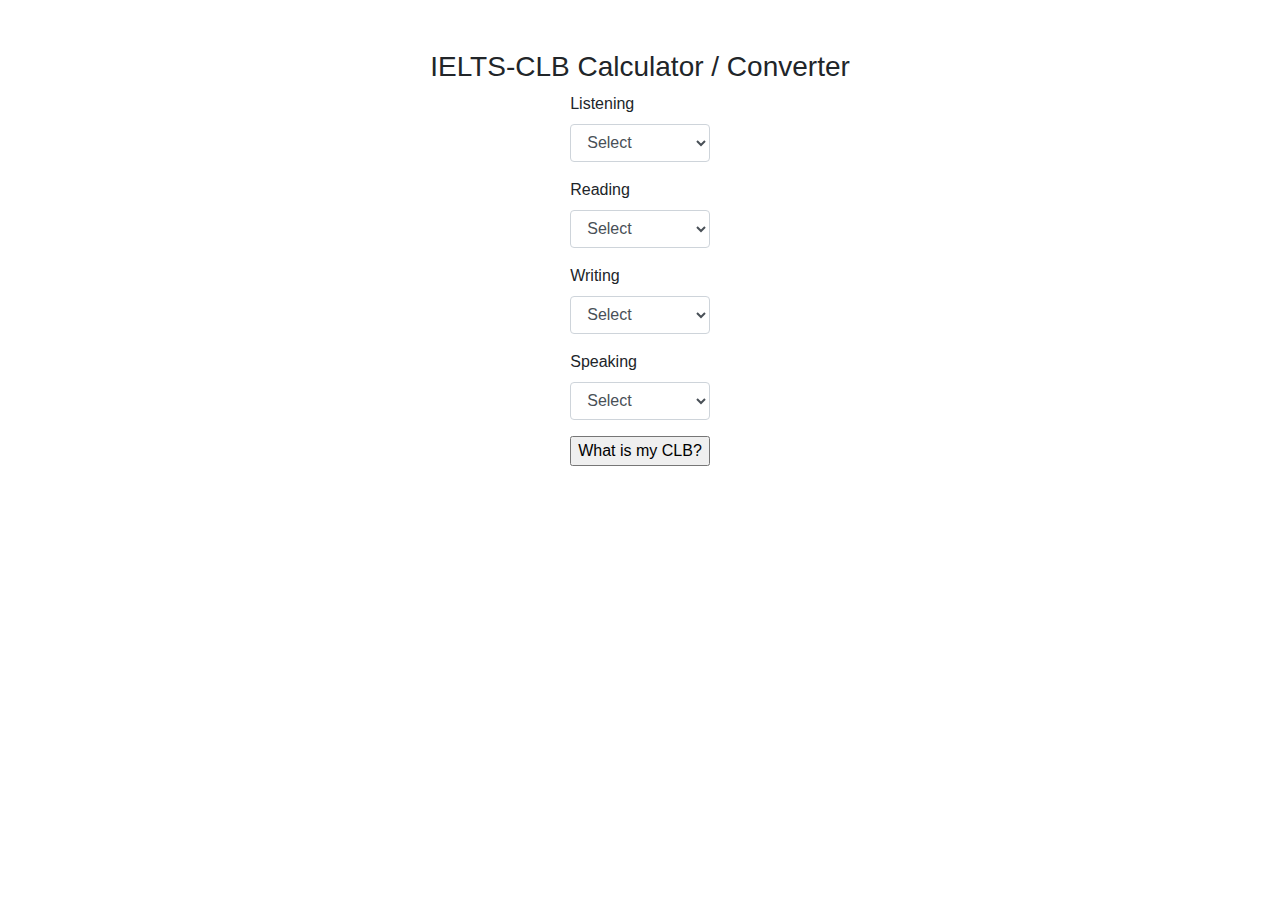
<file: Projects/clb_calculator/index.html>
<!DOCTYPE html>
<html lang="en">

<head>
    <title>CLB Calculator / Converter</title>
    <meta charset="utf-8">
    <meta name="viewport" content="width=device-width, initial-scale=1">
    <meta name="Keywords" content="clb,IELTS,calculator,canada,english,test,international,benchmark,immigrations,travel,visa,express,entry">
    <meta name="Description" content=" calculate or convert IELTS scores to CLB scores">

    <!-- Latest compiled and minified CSS -->
    <link rel="stylesheet" href="https://maxcdn.bootstrapcdn.com/bootstrap/4.3.1/css/bootstrap.min.css">
    <link rel="stylesheet" href="assets/style.css">
    <!-- jQuery library -->
    <script src="https://ajax.googleapis.com/ajax/libs/jquery/3.4.0/jquery.min.js"></script>

    <!-- Popper JS -->
    <script src="https://cdnjs.cloudflare.com/ajax/libs/popper.js/1.14.7/umd/popper.min.js"></script>

    <!-- Latest compiled JavaScript -->
    <script src="https://maxcdn.bootstrapcdn.com/bootstrap/4.3.1/js/bootstrap.min.js"></script>

    <script src="assets/clb.js">


    </script>

    <script async src="https://pagead2.googlesyndication.com/pagead/js/adsbygoogle.js"></script>
    <script>
        (adsbygoogle = window.adsbygoogle || []).push({
            google_ad_client: "ca-pub-2789331406388469",
            enable_page_level_ads: true
        });

    </script>
</head>

<body>
    <div class="wrapper">
        <h3 class="heading"> IELTS-CLB Calculator / Converter</h3>
        <form action="javascript:ielts_calculate()" id="ieltscalc" class="form-wrapper">
            <div class="form-group">
                <label for="Listening">Listening</label>
                <select name="iel_listening" id="iel_listening" class="form-control" required>
		<option value="">Select</option>
		<option value="9.0">9.0+</option>
		<option value="8.5">8.5</option>
		<option value="8.0">8.0</option>
		<option value="7.5">7.5</option>
		<option value="7.0">7.0</option>
		<option value="6.5">6.5</option>
		<option value="6.0">6.0</option>
		<option value="5.5">5.5</option>
		<option value="5.0">5.0</option>
		<option value="4.5">4.5</option>
		<option value="4.0">4.0</option>
		<option value="3.5">3.5</option>
		<option value="3.0">3.0 or less</option>
	  </select>
            </div>

            <div class="form-group">
                <label for="Reading">Reading</label>
                <select name="iel_reading" id="iel_reading" class="form-control" required>
		<option value="">Select</option>
		<option value="9.0">9.0+</option>
		<option value="8.5">8.5</option>
		<option value="8.0">8.0</option>
		<option value="7.5">7.5</option>
		<option value="7.0">7.0</option>
		<option value="6.5">6.5</option>
		<option value="6.0">6.0</option>
		<option value="5.5">5.5</option>
		<option value="5.0">5.0</option>
		<option value="4.5">4.5</option>
		<option value="4.0">4.0</option>
		<option value="3.5">3.5</option>
		<option value="3.0">3.0 or less</option>
	  </select>
            </div>

            <div class="form-group">
                <label for="Writing">Writing</label>
                <select name="iel_writing" id="iel_writing" class="form-control" required>
		<option value="">Select</option>
		<option value="9.0">9.0+</option>
		<option value="8.5">8.5</option>
		<option value="8.0">8.0</option>
		<option value="7.5">7.5</option>
		<option value="7.0">7.0</option>
		<option value="6.5">6.5</option>
		<option value="6.0">6.0</option>
		<option value="5.5">5.5</option>
		<option value="5.0">5.0</option>
		<option value="4.5">4.5</option>
		<option value="4.0">4.0</option>
		<option value="3.5">3.5</option>
		<option value="3.0">3.0 or less</option>

	  </select>

            </div>

            <div class="form-group">
                <label for="iel_speaking">Speaking</label>
                <select name="iel_speaking" id="iel_speaking" class="form-control" required>
		<option value="">Select</option>
		<option value="9.0">9.0+</option>
		<option value="8.5">8.5</option>
		<option value="8.0">8.0</option>
		<option value="7.5">7.5</option>
		<option value="7.0">7.0</option>
		<option value="6.5">6.5</option>
		<option value="6.0">6.0</option>
		<option value="5.5">5.5</option>
		<option value="5.0">5.0</option>
		<option value="4.5">4.5</option>
		<option value="4.0">4.0</option>
		<option value="3.5">3.5</option>
		<option value="3.0">3.0 or less</option>
	  </select>
            </div>
            <p><input type="submit" name="ielts_calc" id="Calculate" value="What is my CLB?" class="formbutton"></p>

        </form>
        <div id="ielts_final"></div>
    </div>
    <script async src="https://pagead2.googlesyndication.com/pagead/js/adsbygoogle.js"></script>
    <!-- General -->
    <ins class="adsbygoogle" style="display:block" data-ad-client="ca-pub-2789331406388469" data-ad-slot="5689803005" data-ad-format="auto" data-full-width-responsive="true"></ins>
    <script>
        (adsbygoogle = window.adsbygoogle || []).push({});

    </script>
</body>










</html>
</file>
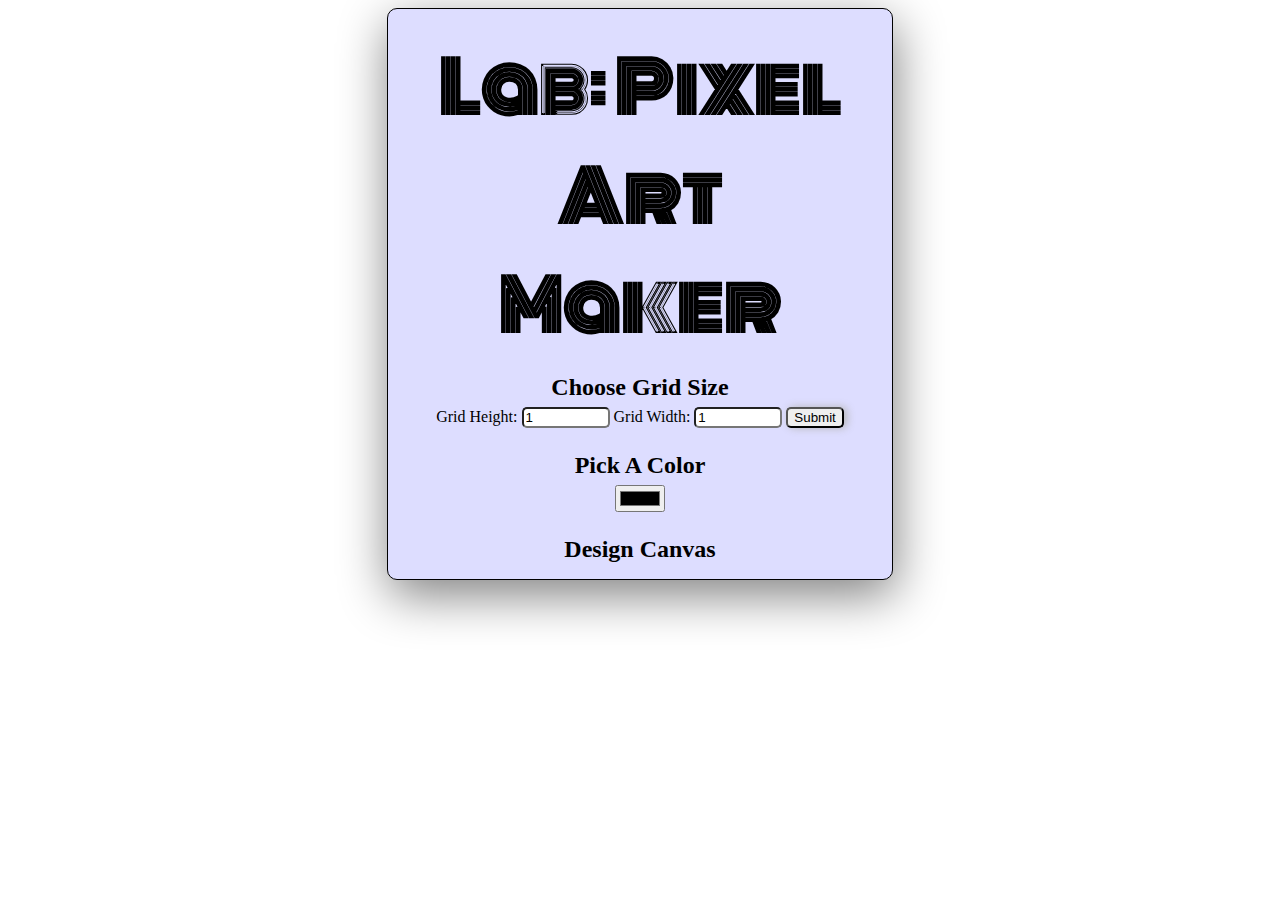
<file: Projects/Pixel_art_maker/index.html>
<!DOCTYPE html>
<html>

<head>
    <title>Pixel Art Maker!</title>
    <link rel="stylesheet" href="https://fonts.googleapis.com/css?family=Monoton">
    <script src="https://ajax.googleapis.com/ajax/libs/jquery/3.3.1/jquery.min.js"></script>
    <link rel="stylesheet" href="styles.css">
</head>

<body>
    <div class="main">
        <h1>Lab: Pixel Art Maker</h1>

        <h2>Choose Grid Size</h2>
        <form id="sizePicker">
            Grid Height:
            <input type="number" id="inputHeight" name="height" min="1" value="1"> Grid Width:
            <input type="number" id="inputWidth" name="width" min="1" value="1">
            <input type="submit">
        </form>

        <h2>Pick A Color</h2>
        <input type="color" id="colorPicker">

        <h2>Design Canvas</h2>
        <table id="pixelCanvas"></table>
    </div>
    <script src="designs.js"></script>
</body>

</html>
</file>
<file: Projects/clb_calculator/assets/style.css>
.heading {
    text-align: center;
}

.wrapper {
    /* width: 50%; */
    display: flex;
    flex-direction: column;
    justify-content: center;
    align-items: center;
    padding-top: 50px;
}

div#ielts_final {
    color: #009688;
    font-size: 60px;
    text-align: center;
}
</file>
<file: Projects/Pixel_art_maker/styles.css>
body {
    text-align: center;
}

.main {
    text-align: center;
    margin: 0 30%;
    padding: 10px;
    border: 1px solid;
	border-radius: 10px;
	box-shadow: 2px 15px 50px grey;
	    background-color: #ddf;
}

h1 {
    font-family: Monoton;
    font-size: 70px;
    margin: 0.2em;
}

h2 {
    margin: 1em 0 0.25em;
	 font-family: cursive;
}

h2:first-of-type {
    margin-top: 0.5em;
}

table,
tr,
td {
    border: 1px solid black;
}

table {
    border-collapse: collapse;
    margin: 0 auto;
}

tr {
    height: 20px;
}

td {
    width: 20px;
}

input[type=number] {
    width: 6em;
}
input#inputHeight, input#inputWidth {
    border-radius: 5px;
}

input[type="submit"] {
    border-radius: 5px;
	box-shadow: 3px 0px 8px #b7b7b7;
}
</file>
